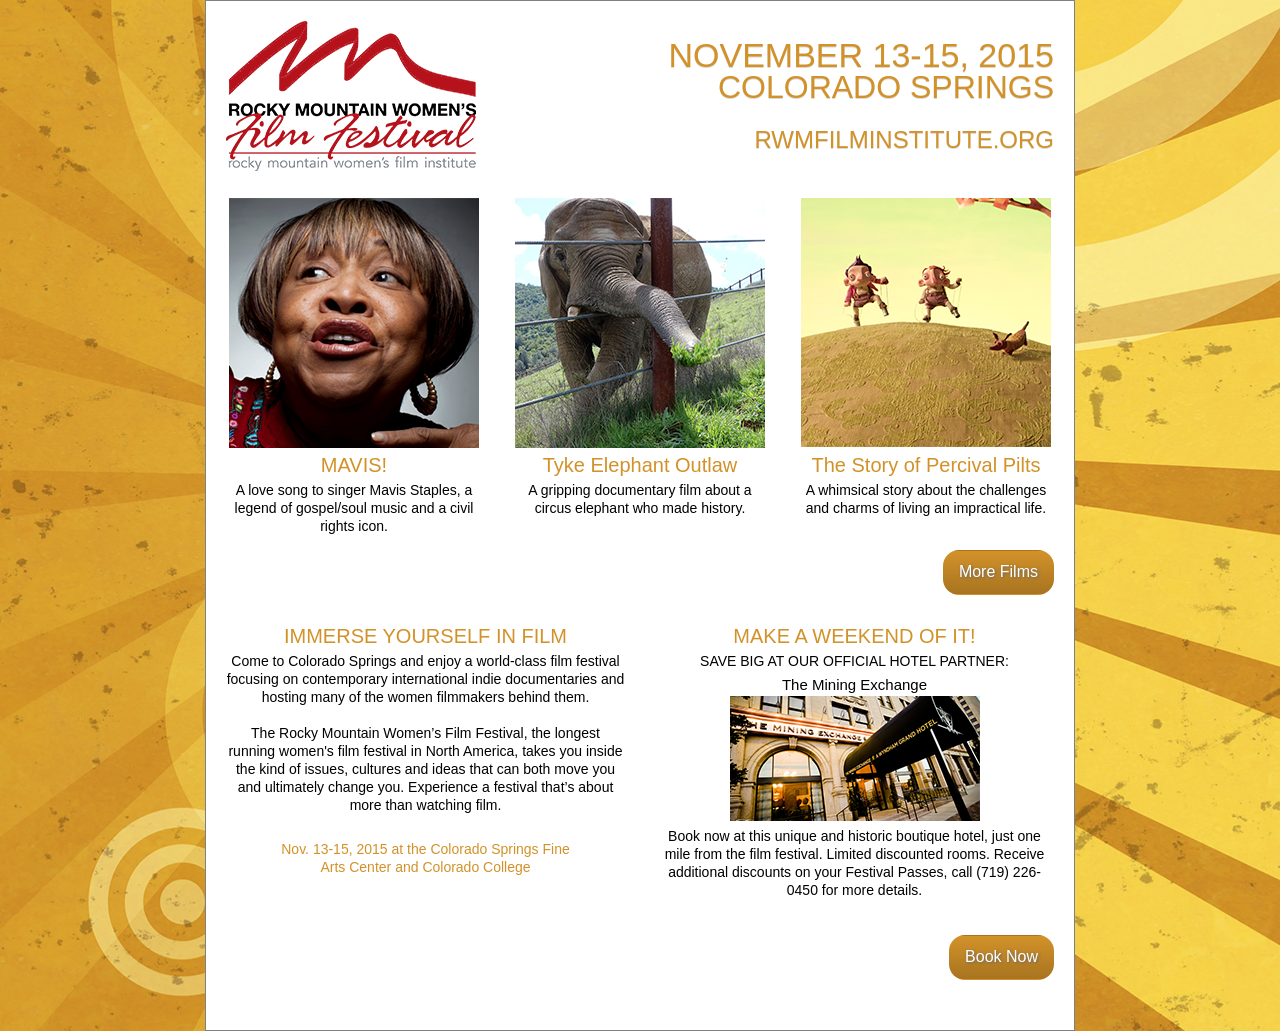
<file: index.html>
<!doctype html>


<html>
<head>
<meta charset="UTF-8">
<meta http-equiv="X-UA-Compatible" content="IE=edge">
<meta name="viewport" content="width=device-width, initial-scale=1.0">
<title>LART Landing Page</title>
<style>

</style>

<link href="https://maxcdn.bootstrapcdn.com/bootstrap/3.3.5/css/bootstrap.min.css" rel="stylesheet" type="text/css">

<link href="css/bootstrap.css" rel="stylesheet" type="text/css">
<!-- HTML5 shim and Respond.js for IE8 support of HTML5 elements and media queries -->
<!-- WARNING: Respond.js doesn't work if you view the page via file:// -->
<!--[if lt IE 9]>
<script src="https://oss.maxcdn.com/html5shiv/3.7.2/html5shiv.min.js"></script>
<script src="https://oss.maxcdn.com/respond/1.4.2/respond.min.js"></script>
<![endif]-->
</head>
<body>
<div class="body">
<center>
<div class="container">
  <div class="center_div">

<div class="row">
  <div class="col-md-12">  
    <p class="pull-left">
      <a href="http://rmwfilminstitute.org" target="_blank"><img  src="RMW_RMWFI_Stacked_4C.png" width="250" height="150" class="logo" alt=""/></a>
    </p>
    <br><h1 align="right">NOVEMBER 13-15, 2015</h1><h2 align="right">COLORADO SPRINGS</h2><br><a href="http://rmwfilminstitute.org" target="_blank"><h3 align="right">RWMFILMINSTITUTE.ORG</h3></a>
    <br>
  </div>
</div>

<center>

<div class="row">
  <div class="col-md-4 text-center">
    <img src="Mavis.png" width="250" height="250" alt="Mavis" hspace="15"/>
    <h4>MAVIS!</h4>
    <h5>A love song to singer Mavis Staples, a legend of gospel/soul music and a civil rights icon.</h5>
  </div>
  <div class="col-md-4">
    <img src="elepant.png" width="250" height="250" alt="Elephant" hspace="20"/>
    <h4>Tyke Elephant Outlaw</h4>
    <h5>A gripping documentary film about a circus elephant who made history.</h5>
  </div>
  <div class="col-md-4">
    <img src="Percival.png" width="250" height="250" alt="AirMail" hspace="15"/>
    <h4>The Story of Percival Pilts</h4>
    <h5>A whimsical story about the challenges and charms of living an impractical life.</h5>
  </div>
</div>

<div class="row">
  <div class="col-md-12 text-right">
    <a href="http://rmwfilminstitute.org/festival/films" target="_blank"><button type="button" class="btn">More Films</button></a>
  </div>
</div>

<div class="row">
  <div class="col-md-6 text-center">
    <center><h4>IMMERSE YOURSELF IN FILM</h4><h5>Come to Colorado Springs and enjoy a world-class film festival focusing on contemporary international indie documentaries and hosting many of the women filmmakers behind them. <br><br>The Rocky Mountain Women’s Film Festival, the longest running women's film festival in North America, takes you inside the kind of issues, cultures and ideas that can both move you and ultimately change you. Experience a festival that’s about more than watching film.</h5><br><h6>Nov. 13-15, 2015 at the Colorado Springs Fine <br>Arts Center and Colorado College</h6></center>
  </div>
  <div class="col-md-6">
    <center><h4>MAKE A WEEKEND OF IT!</h4><h5>SAVE BIG AT OUR OFFICIAL HOTEL PARTNER:</h5><h7>The Mining Exchange</h7><br>
      <a href="http://www.wyndham.com/groupevents2015/COSME_ROCKYMOUNTAINWOMENSFILMFEST/main.wnt" target="_blank"><img src="miningechange.png" width="250" height="125" alt=""/></a><br><h5>Book now at this unique and historic boutique hotel, just one mile from the film festival. Limited discounted rooms. Receive additional discounts on your Festival Passes, call (719) 226-0450 for more details.</h5></center>
  </div>

</div>

<br/>

<div class="row">
  <div class="col-md-12 text-right">
    <a href="http://www.wyndham.com/groupevents2015/COSME_ROCKYMOUNTAINWOMENSFILMFEST/main.wnt" target="_blank"><button type="button" class="btn">Book Now</button></a>
  </div>
</div>




</div>
</div>
</center>
</div>
</body>
</html>
</file>
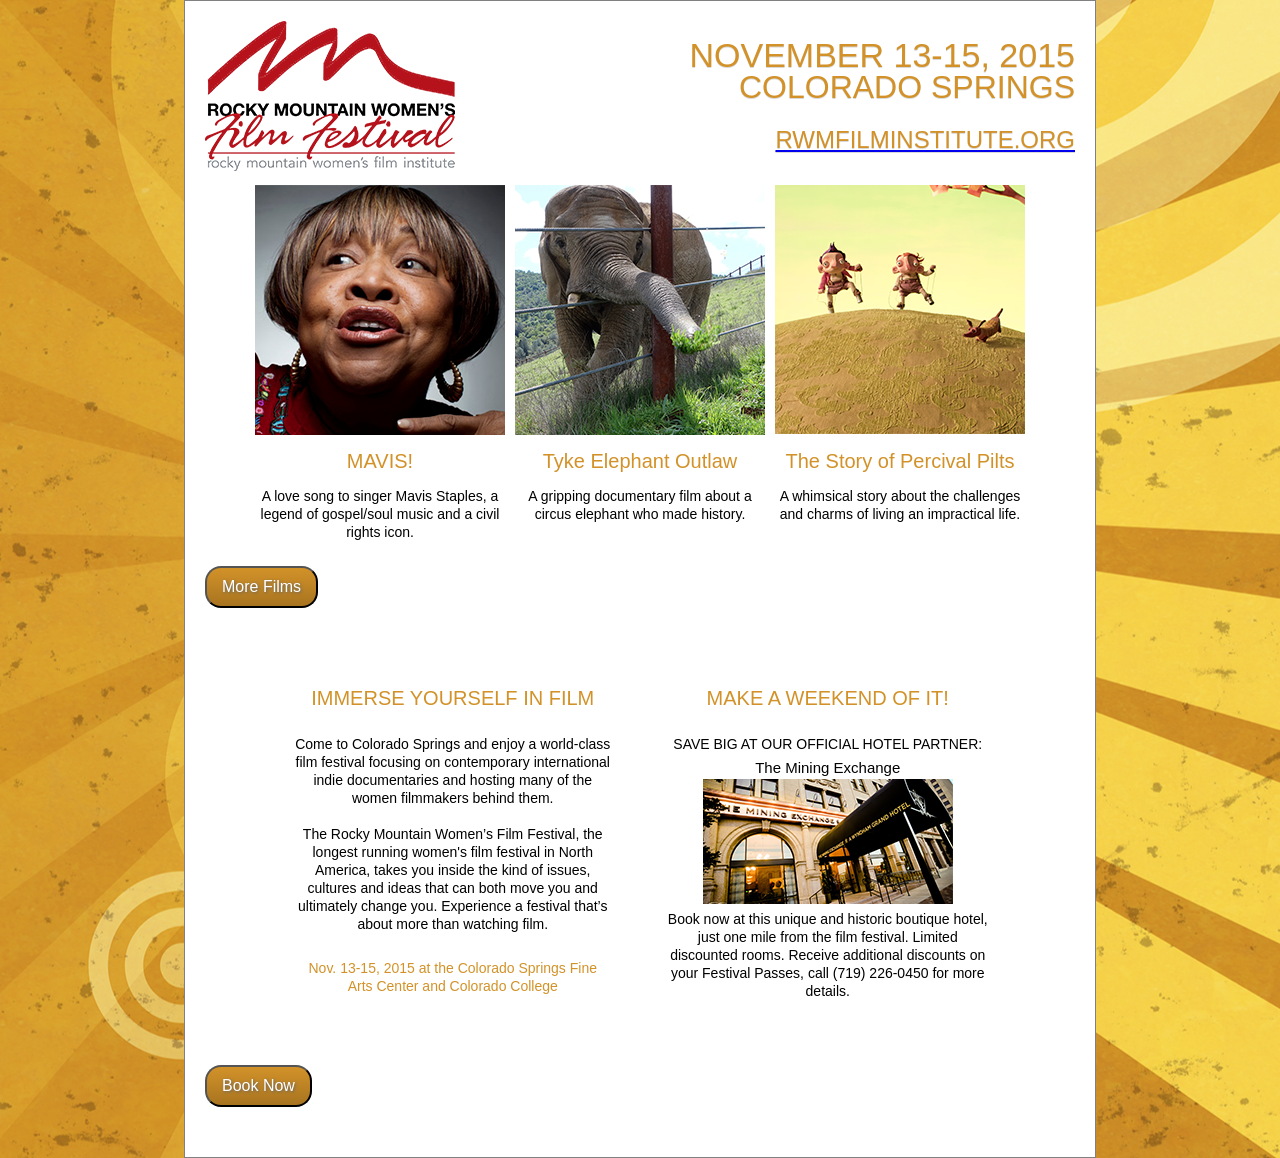
<file: LARTLandingPage.html>
<!doctype html>


<html>
<head>
<meta charset="UTF-8">
<meta http-equiv="X-UA-Compatible" content="IE=edge">
<meta name="viewport" content="width=device-width, initial-scale=1.0">
<title>LART Landing Page</title>
<style>

</style>

<link href="css/bootstrap.css" rel="stylesheet" type="text/css">
<!-- HTML5 shim and Respond.js for IE8 support of HTML5 elements and media queries -->
<!-- WARNING: Respond.js doesn't work if you view the page via file:// -->
<!--[if lt IE 9]>
<script src="https://oss.maxcdn.com/html5shiv/3.7.2/html5shiv.min.js"></script>
<script src="https://oss.maxcdn.com/respond/1.4.2/respond.min.js"></script>
<![endif]-->
</head>
<body>
<div class="body">
<center>
<div class="container">
  <div class="center_div">
<a href="http://rmwfilminstitute.org" target="_blank"><img align="left" src="RMW_RMWFI_Stacked_4C.png" width="250" height="150" alt=""/></a>
<br><h1 align="right">NOVEMBER 13-15, 2015</h1><h2 align="right">COLORADO SPRINGS</h2><br><a href="http://rmwfilminstitute.org" target="_blank"><h3 align="right">RWMFILMINSTITUTE.ORG</h3></a>
<br><center>
<table width="775" cellspacing="10" cellpadding="10">
  <tbody>
    <tr>
      <td><center><img src="Mavis.png" width="250" height="250" alt="Mavis" hspace="15"/></center></td>
      <td><center><img src="elepant.png" width="250" height="250" alt="Elephant" hspace="20"/></center></td>
      <td><center><img src="Percival.png" width="250" height="250" alt="AirMail" hspace="15"/></center></td>
    </tr>
    <tr>
      <td><center><h4>MAVIS!</h4></center></td>
      <td><center><h4>Tyke Elephant Outlaw</h4></center></td>
      <td><center><h4>The Story of Percival Pilts</h4></center></td>
    </tr>
    <tr>
      <td><center><h5>A love song to singer Mavis Staples, a legend of gospel/soul music and a civil rights icon.</h5></center></td>
      <td><center><h5>A gripping documentary film about a circus elephant who made history.</h5></center></td>
      <td><center><h5>A whimsical story about the challenges and charms of living an impractical life.</h5></center></td>
    </tr>
  </tbody>
</table></center>
<a href="http://rmwfilminstitute.org/festival/films" target="_blank"><button type="button" class="btn">More Films</button></a>
<center>
<table width="800" cellspacing="50" cellpadding="50">
  <tbody>
    <tr>
      <td width="400"><center><h4>IMMERSE YOURSELF IN FILM</h4><br><h5>Come to Colorado Springs and enjoy a world-class film festival focusing on contemporary international indie documentaries and hosting many of the women filmmakers behind them. <br><br>The Rocky Mountain Women’s Film Festival, the longest running women's film festival in North America, takes you inside the kind of issues, cultures and ideas that can both move you and ultimately change you. Experience a festival that’s about more than watching film.</h5><br><h6>Nov. 13-15, 2015 at the Colorado Springs Fine <br>Arts Center and Colorado College</h6></center>

</td>
      <td width="350"><center><h4>MAKE A WEEKEND OF IT!</h4><br><h5>SAVE BIG AT OUR OFFICIAL HOTEL PARTNER:</h5><h7>The Mining Exchange</h7><br>
      <a href="http://www.wyndham.com/groupevents2015/COSME_ROCKYMOUNTAINWOMENSFILMFEST/main.wnt" target="_blank"><img src="miningechange.png" width="250" height="125" alt=""/></a><br><h5>Book now at this unique and historic boutique hotel, just one mile from the film festival. Limited discounted rooms. Receive additional discounts on your Festival Passes, call (719) 226-0450 for more details.</h5></center></td>
    </tr>      
  </tbody>
</table>
</center>
<a href="http://www.wyndham.com/groupevents2015/COSME_ROCKYMOUNTAINWOMENSFILMFEST/main.wnt" target="_blank"><button type="button" class="btn">Book Now</button></a>
</div>
</div>
</center>
</div>
</body>
</html>
</file>
